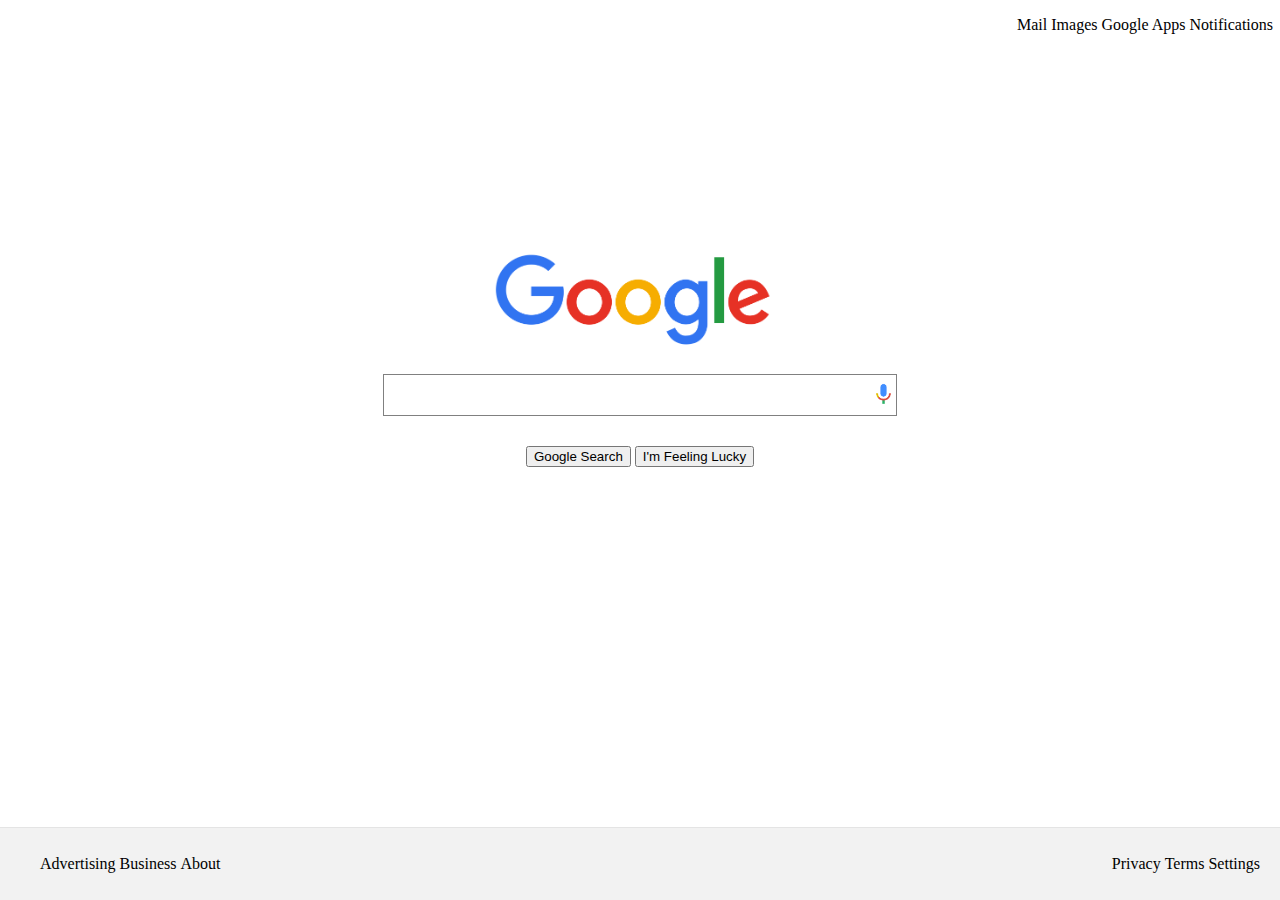
<file: Google_clone/index.html>
<!DOCTYPE html>
<html>
  <head>
    <meta charset="utf-8">
    <title>Google</title>
    <link rel="stylesheet" type="text/css" href="style.css">
    <link rel="shortcut icon" href="images/favicon.png" type="image/x-icon"/ >
  </head>
  <body>
    <header>
      <nav id="topnav">
        <ul class="unstyled">
          <li>Mail</li>
          <li>Images</li>
          <li>Google Apps</li>
          <li>Notifications</li>
        </ul>
      </nav>
    </header>
    <div id="logo">
      <img src="images/logo.png" alt="Google">
    </div>
    <div id="searchbar">
      <img id="mic" src="images/mic.png" alt="Use Microphone">
    </div>
    <div id="searchpanel">
      <div class="unstyled">
        <button>Google Search</button>
        <button>I'm Feeling Lucky</button>
      </div>
    </div>
    <footer>
      <div id="leftbottom">
        <ul class="unstyled">
          <li>Advertising</li>
          <li>Business</li>
          <li>About</li>
        </ul>
      </div>
      <div id="rightbottom">
        <ul class="unstyled">
          <li>Privacy</li>
          <li>Terms</li>
          <li>Settings</li>
        </ul>
      </div>
    </footer>
  </body>
</html>
</file>
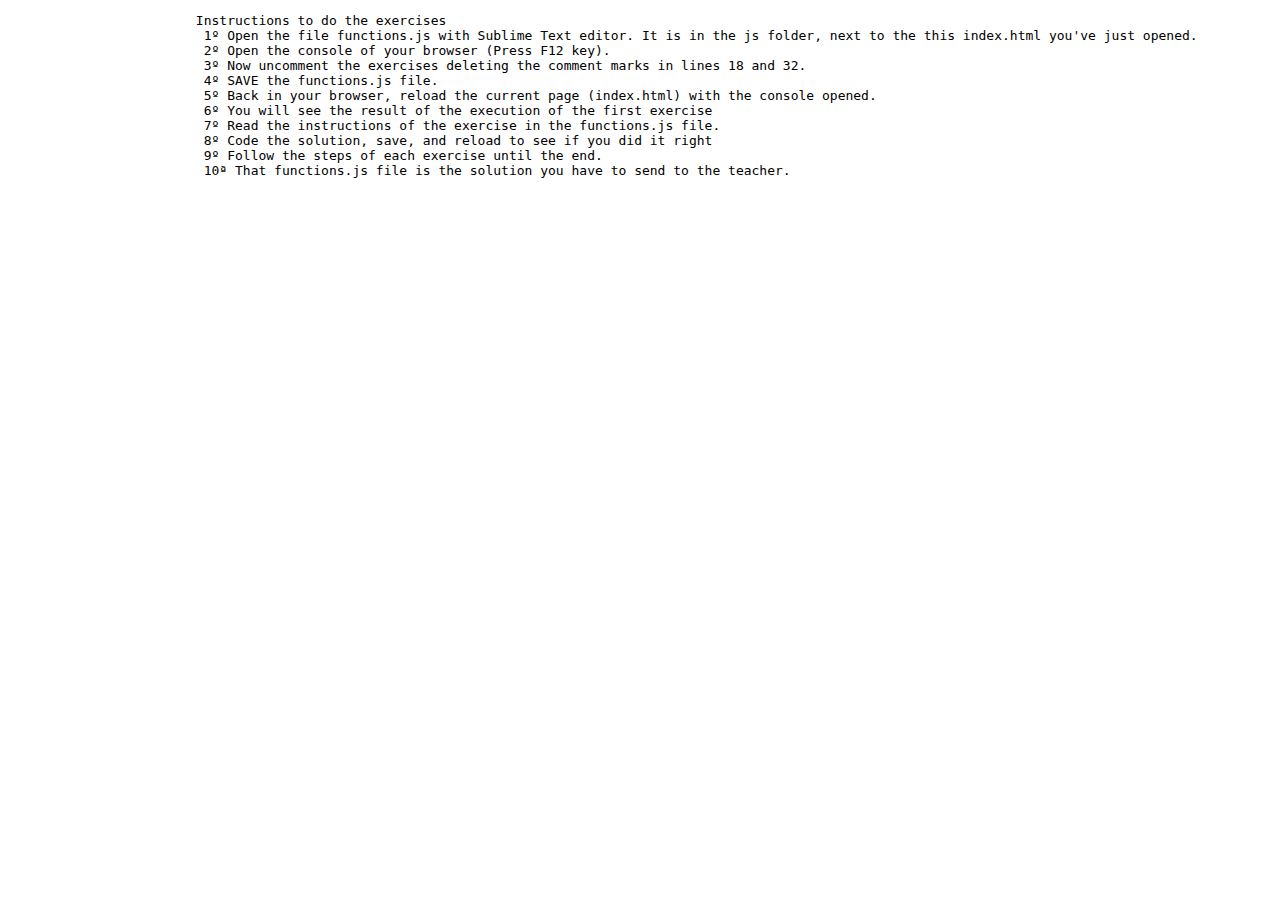
<file: js/_1stjsx/index.html>
<!DOCTYPE html>
<html>

	<head>
		<meta charset="UTF-8">
		<title>JS Test</title>
	</head>

	<body>
		<pre>
			Instructions to do the exercises 
			 1º Open the file functions.js with Sublime Text editor. It is in the js folder, next to the this index.html you've just opened.
			 2º Open the console of your browser (Press F12 key).
			 3º Now uncomment the exercises deleting the comment marks in lines 18 and 32.
			 4º SAVE the functions.js file.
			 5º Back in your browser, reload the current page (index.html) with the console opened.
			 6º You will see the result of the execution of the first exercise
			 7º Read the instructions of the exercise in the functions.js file.
			 8º Code the solution, save, and reload to see if you did it right
			 9º Follow the steps of each exercise until the end.
			 10ª That functions.js file is the solution you have to send to the teacher.
		</pre>

		<script type="text/javascript" src="js/functions.js"></script>
	</body>

</html
</file>
<file: Google_clone/style.css>
body {
  height: 100%;
  margin: 0;
  display: block;
}

.unstyled {
  list-style: none;
}

#topnav {
  text-align: right;
  padding-right: 7px;
}

li {
  display: inline;
}

#logo {
  text-align: center;
}

#logo img {
  height: 100px;
  margin-top: 200px;
  margin-bottom: 20px;
}

#searchbar {
  border: solid grey 1px;
  width: 40%;
  height: 40px;
  margin: auto;
  text-align: right;
}

#mic {
  height: 25px;
  padding-top: 7px;
}

#searchpanel {
  text-align: center;
  margin-top:30px;
}
footer {
    background: #f2f2f2;
    border-top: 1px solid #e4e4e4;
    line-height: 40px;
    position:absolute;
    width:100%;
    bottom:0px;
}

#leftbottom {
  float:left;
}

#rightbottom {
  float: right;
  margin-right: 20px;
}
</file>
